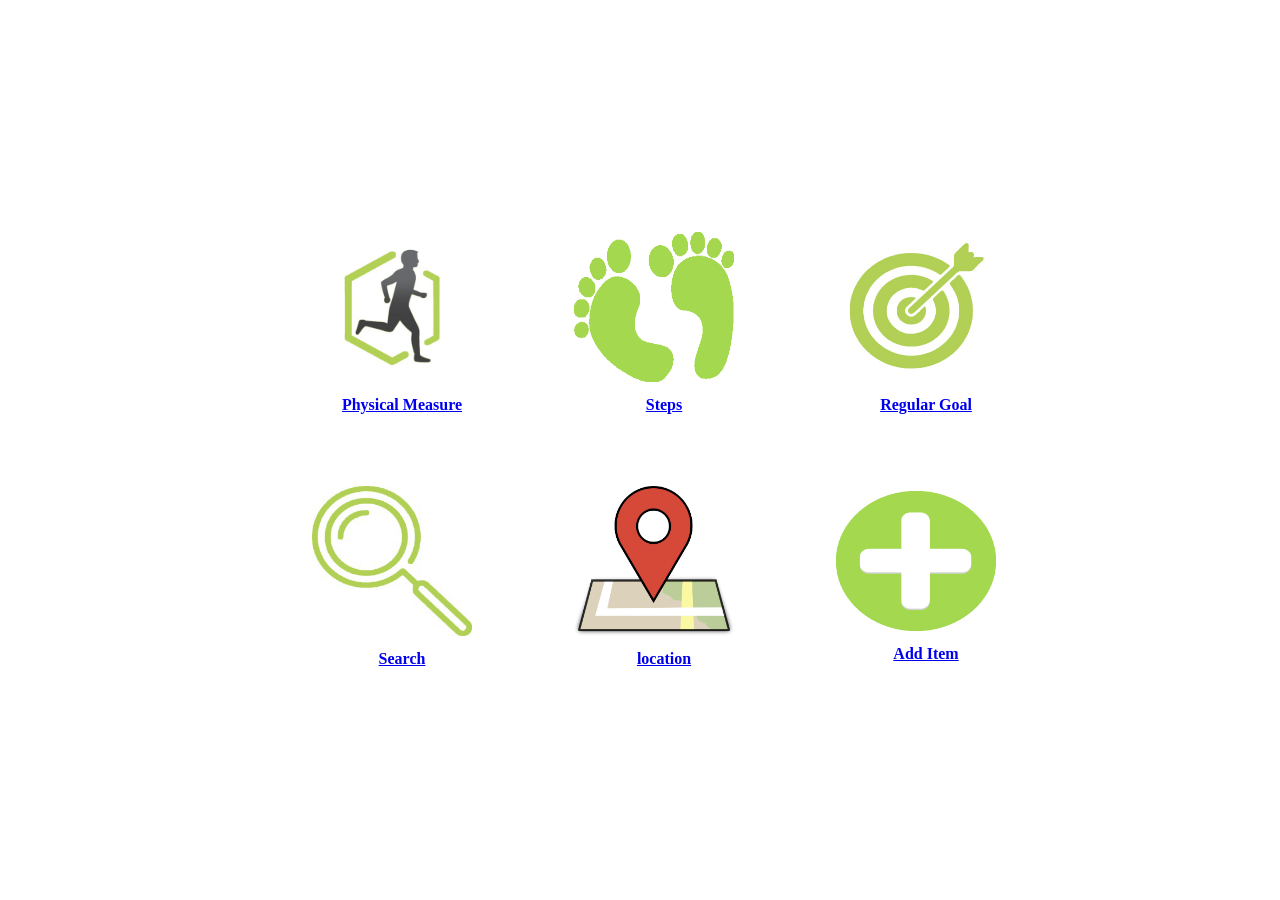
<file: Project/index.html>
<!DOCTYPE html>
<html>
<head>
<title>Health System</title>
<style>
.mytable {
    width:300px;
    height:300px;
/*    background-color:#d9d9d9;*/
    position:fixed;
    margin-left:-380px; /* half of width */
    margin-top:-250px;  /* half of height */
    top:50%;
    left:50%;
}
.box{width:200px; text-align:center; font-szie:15px; padding: 10px;}
.box img {width:80%;}
.head{
	padding:20px;
	font-size: 50px;
}
th, td {
    padding: 20px;
    margin: 20px;
    text-align: center;
}
</style>
</head>
<body>
<!-- <div class="head">Welcome to Health System!</div> -->
<table class="mytable">
	<tr>
		<th><div class="box">
			<a href="404.html"><img src="physical.jpeg" width="10px" height="150px">
			<div class="box">Physical Measure</a></div>
		</div></th>
		<th><div class="box">
			<a href="steps_frame.html"><img src="step.png" width="100px" height="150px">
			<div class="box">Steps</div>
		</div></th>
		<th><div class="box">
			<a href="404.html"><img src="goal.jpeg" width="100px" height="150px">
			<div class="box">Regular Goal</div>
		</div></th>
	</tr>
	<tr>
		<th><div class="box">
			<a href="404.html"><img src="search.jpeg" width="100px" height="150px">
			<div class="box">Search</div>
		</div></th>
		<th><div class="box">
			<a href="404.html"><img src="location.jpeg" width="100px" height="150px">
			<div class="box">location</div>
		</div></th>
		<th><div class="box">
			<a href="404.html"><img src="add.png" width="100px" height="140px">
			
			<div class="box">Add Item</div>
		</div></th>
	</tr>
<table>

</body>
</html>
</file>
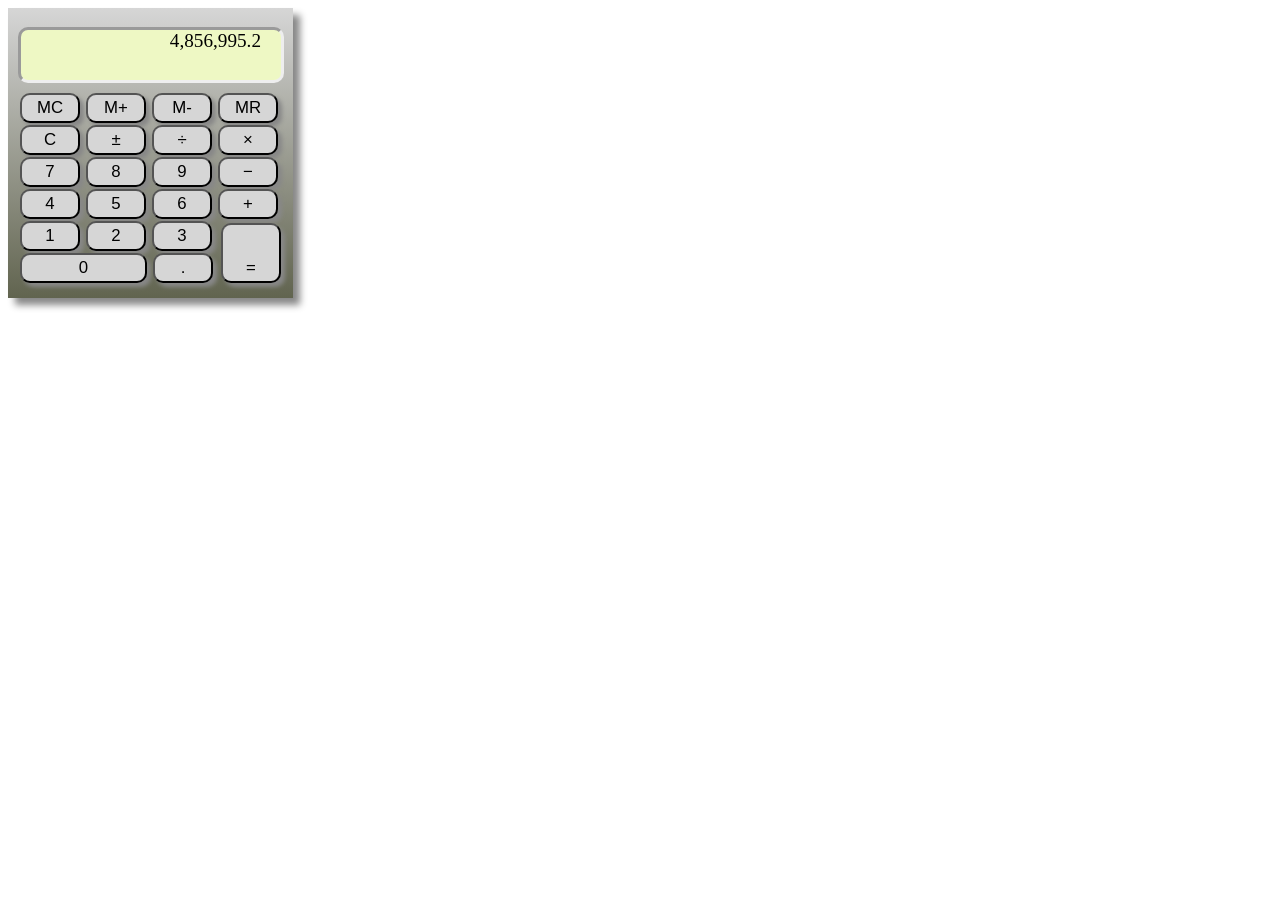
<file: HW 1/calculator.html>
<html>
  <head>
    <title>Calculator</title>
    <link rel = "stylesheet" href="calculator.css">
  </head>
  <body>
    <div class="background">
      <div class="display">
        <p class="text">4,856,995.2</p>
      </div>
      <div>
        <button class="button">MC</button>
        <button class="button">M+</button>
        <button class="button">M-</button>
        <button class="button">MR</button>
      </div>
      <div>
        <button class="button">C</button>
        <button class="button">&plusmn;</button>
        <button class="button">&divide;</button>
        <button class="button">&times;</button>
      </div>
      <div>
        <button class="button">7</button>
        <button class="button">8</button>
        <button class="button">9</button>
        <button class="button">&minus;</button>
      </div>
      <div>
        <button class="button">4</button>
        <button class="button">5</button>
        <button class="button">6</button>
        <button class="button">+</button>
      </div>
      <div>
        <button class="button">1</button>
        <button class="button">2</button>
        <button class="button">3</button>
      </div>
      <div>
        <button class="equal_button">=</button>
        <button class="zero_button">0</button>
        <button class="button">.</button>
      </div>
    </div>
  </body>
</html>
</file>
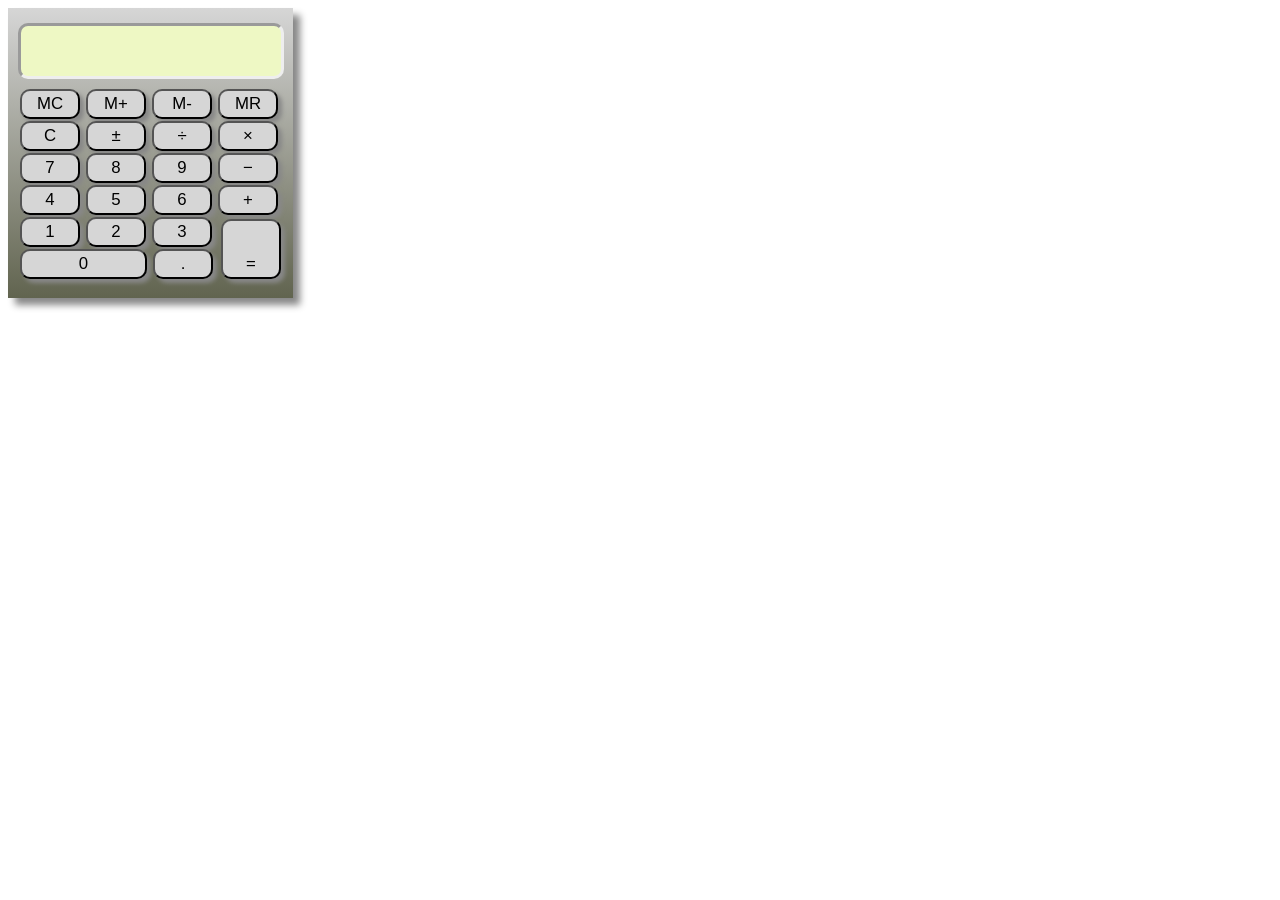
<file: HW 2/calculator.html>
<html>
  <head>
    <title>Calculator</title>
    <link rel = "stylesheet" href="calculator.css">
  </head>
  <body>
    <script src="calculator.js"></script>
    <div class="background">
      <div class="display">
        <form  class = "text">
          <text id="val" class = "val"></text></br>
          <text id="op" class = "op"></text></br>
        </form>
      <div>
        <button class="button">MC</button>
        <button class="button">M+</button>
        <button class="button">M-</button>
        <button class="button">MR</button>
      </div>
      <div>
        <button class="button"; OnClick=pressC(1);>C</button>
        <button class="button"; OnClick=pressN();>&plusmn;</button>
        <button class="button"; OnClick=pressDiv('true');>&divide;</button>
        <button class="button"; OnClick=pressMul('true');>&times;</button>
      </div>
      <div>
        <button class="button"; OnClick=pressNum('7');>7</button>
        <button class="button"; OnClick=pressNum('8');>8</button>
        <button class="button"; OnClick=pressNum('9');>9</button>
        <button class="button"; OnClick=pressSub('true');>&minus;</button>
      </div>
      <div>
        <button class="button"; OnClick=pressNum('4');>4</button>
        <button class="button"; OnClick=pressNum('5');>5</button>
        <button class="button"; OnClick=pressNum('6');>6</button>
        <button class="button"; OnClick=pressAdd('true');>+</button>
      </div>
      <div>
        <button class="button"; OnClick=pressNum('1');>1</button>
        <button class="button"; OnClick=pressNum('2');>2</button>
        <button class="button"; OnClick=pressNum('3');>3</button>
      </div>
      <div>
        <button class="equal_button"; OnClick=pressEqual('false');>=</button>
        <button class="zero_button"; OnClick=pressNum('0');>0</button>
        <button class="button" OnClick=pressNum('.');>.</button>
      </div>
    </div>
  </body>
</html>
</file>
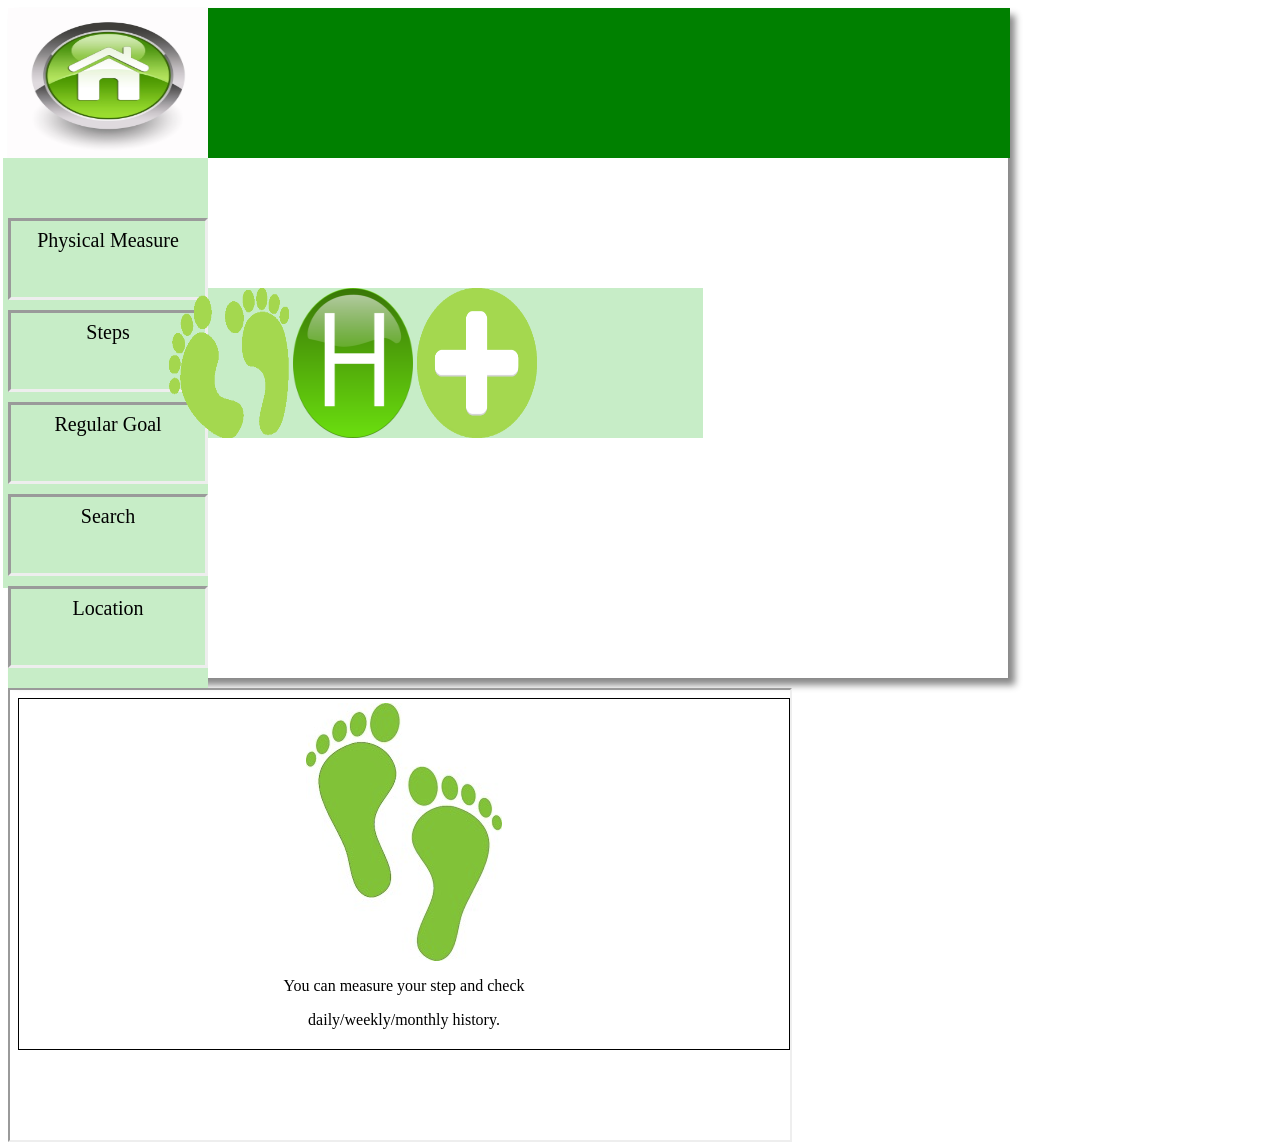
<file: Project/aaa.html>
<html>
  <head>
    <title>Calculator</title>
    <link rel = "stylesheet" href="aaa.css">
  </head>
  <body>
    <div class="background">
      <div>
        <div class="display1"> 
          <a href="index.html"><img class="display2"; src="home.jpg"; margin-left="10px"; width="120px"; height="140px";></img></a>
          <div class="display3"></div>
          <div class="display4">
            <a href="steps_frame.html"><img src="step.png"; margin-left="120px"; width="120px"; height="150px";></img></a>
            <a href="404.html"><img src="history.png"; width="120px"; height="150px";></img></a>
            <a href="404.html"> <img src="add.png"; width="120px"; height="150px";></img></a>
            <!-- <button class="button2">a</button> -->
            </div>
          <div class="display3"></div>
        </div>

      <div class="display5">
		<ul>
		  <li><a href="404.html">Physical Measure</a></li>
		  <li><a href="aaa.html">Steps</a></li>
 		  <li><a href="404.html">Regular Goal</a></li>
		  <li><a href="404.html">Search</a></li>
		  <li><a href="404.html">Location</a></li>
		</ul>
      </div>
      <iframe src="web.html"; style='width: 780px; height:450px; margin-left:0px;'></iframe>
    </div>
  </body>
</html>
</file>
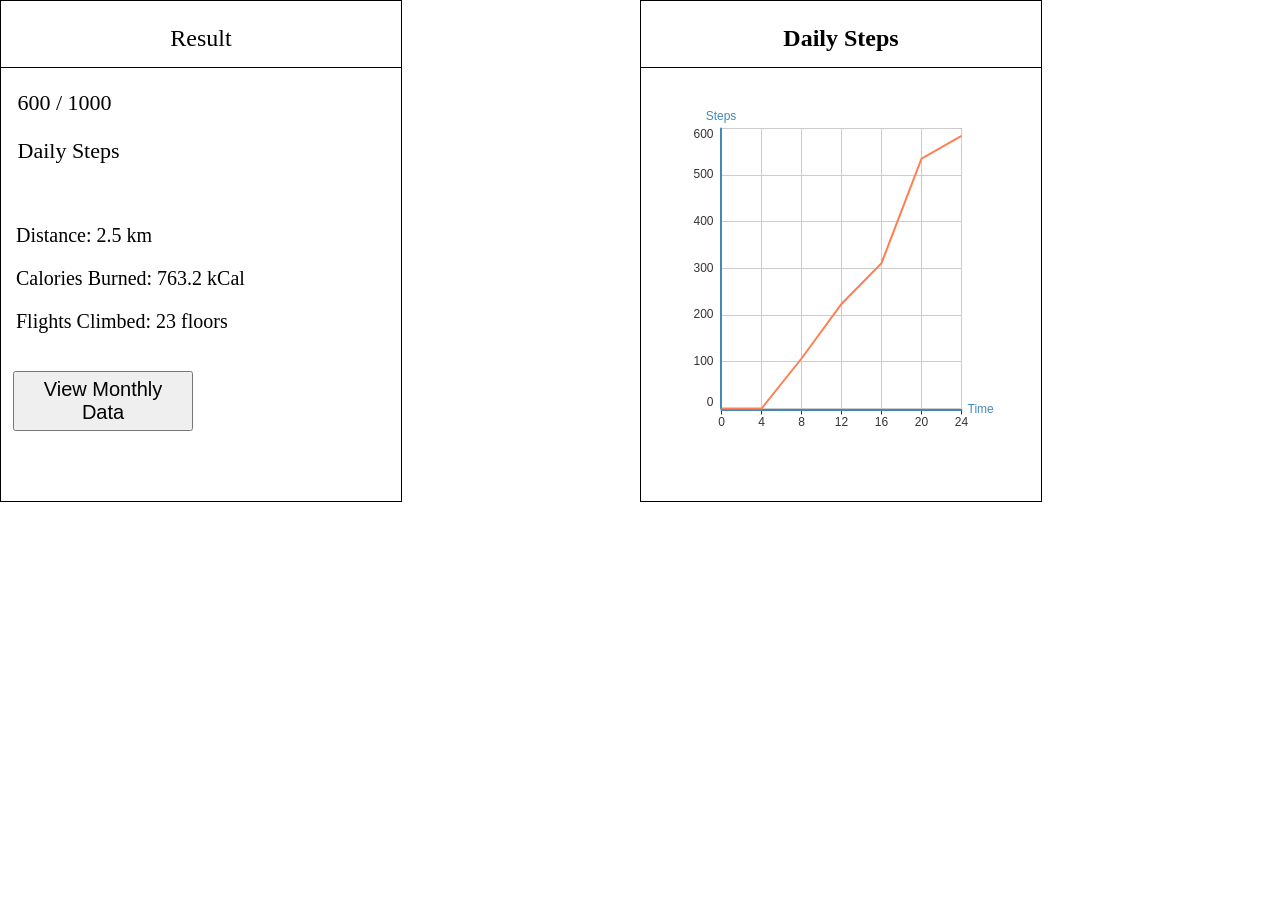
<file: Project/steps_content.html>
<html>

<style type="text/css">

.picshow {
    background-color: white;
    border:1px solid;
    align-content: center;
    align-items: center;
    align-self: center;
    text-align: center;


    width: 500px;
    height: 340px;

}

.word{
    font-size: 36px;
    font-weight: bold;
    margin: 20px;
}

#step_content{
     background-color: white;}

button {
	height: 60px;
	width: 180px;
	font-size: 20px;
}

</style>
<script src="http://www.w3schools.com/lib/w3data.js"></script>
<script>
w3IncludeHTML();
</script>
<div  w3-include-html="index.html"></div>



<script src="js/jquery.js" type="text/javascript"></script>
<script src="js/echarts-all.js" type="text/javascript"></script> 
<script type="text/javascript">

$(document).ready(function(){

var chart1=echarts.init(document.getElementById("con1")); //显示区域的id

option = {
    title : {
        text: '' //标题
    },
    tooltip : {
        trigger: 'axis',
        padding: 10, 
        formatter:function(params,ticket,callback){
        console.log(params[0].dataIndex);
        var imgindex=params[0].dataIndex;
        var txt=params[0].value+"<br/>";
      return txt;
    }

    },
  
    toolbox: {
        show : false,
        feature : {
            mark : {show: true},
            dataView : {show: true, readOnly: false},
            magicType : {show: true, type: ['line', 'bar']},
            restore : {show: true},
            saveAsImage : {show: true}
        }
    },

    xAxis : [
        {
            name: 'Time',
            type : 'category',
            boundaryGap : false,
            data : ['0','4','8','12','16','20','24'] 
        }
    ],
    yAxis : [
        {   
            name: "Steps",
            type : 'value',
            scale: true,
            axisLabel : {
                formatter: '{value}' 
            }

        }
    ],

    series : [
        {
            name:'',
            type:'line',
            data: [ 0, 0, 110,  230, 320, 550, 600 ],

            // markLine : {
            //     data : [
            //         {type : 'average', name: 'Average'}
            //     ]
            // }
        }
    ]
};
chart1.setOption(option);
});
</script>


<div >
<div id="step_content" style="width:400px; height:500px; text-align:left; border:solid 1px; position:absolute;top:0%;left:0%;">
<div id="step_content" style="text-align: center; font-size: 24px; vertical-align: left; height: 41.5px; border-bottom:solid 1px;"><p>Result</p></div>
<p style="font-size: 22px;"> &nbsp;&nbsp;&nbsp;600 / 1000 </p>
<p style="font-size: 22px;"> &nbsp;&nbsp;&nbsp;Daily Steps </p>
<br>
<p style="font-size: 20px;"> &nbsp;&nbsp;&nbsp;Distance: 2.5 km </p>
<p style="font-size: 20px;"> &nbsp;&nbsp;&nbsp;Calories Burned: 763.2 kCal </p>
<p style="font-size: 20px;"> &nbsp;&nbsp;&nbsp;Flights Climbed: 23 floors </p>
<br>
&nbsp;&nbsp;&nbsp;<button onclick="window.location.href='steps_content_history.html' ">View Monthly Data</button>
</div>


<div id="step_content" style=" font-size: 22px; font-weight: bolder; text-align: center; width:400px; height:500px; border:black solid 1px; position:absolute;top:0%;left:50%;">
    <div id="step_content" style="text-align: center; font-size: 24px; vertical-align: left; height: 41.5px; border-bottom:solid 0px;"><p>Daily Steps</p></div>

<div id="con1" style=" width:400px; height:400px;border-top:black solid 1px;">
</div>
</div>
</div>


























</html>
</file>
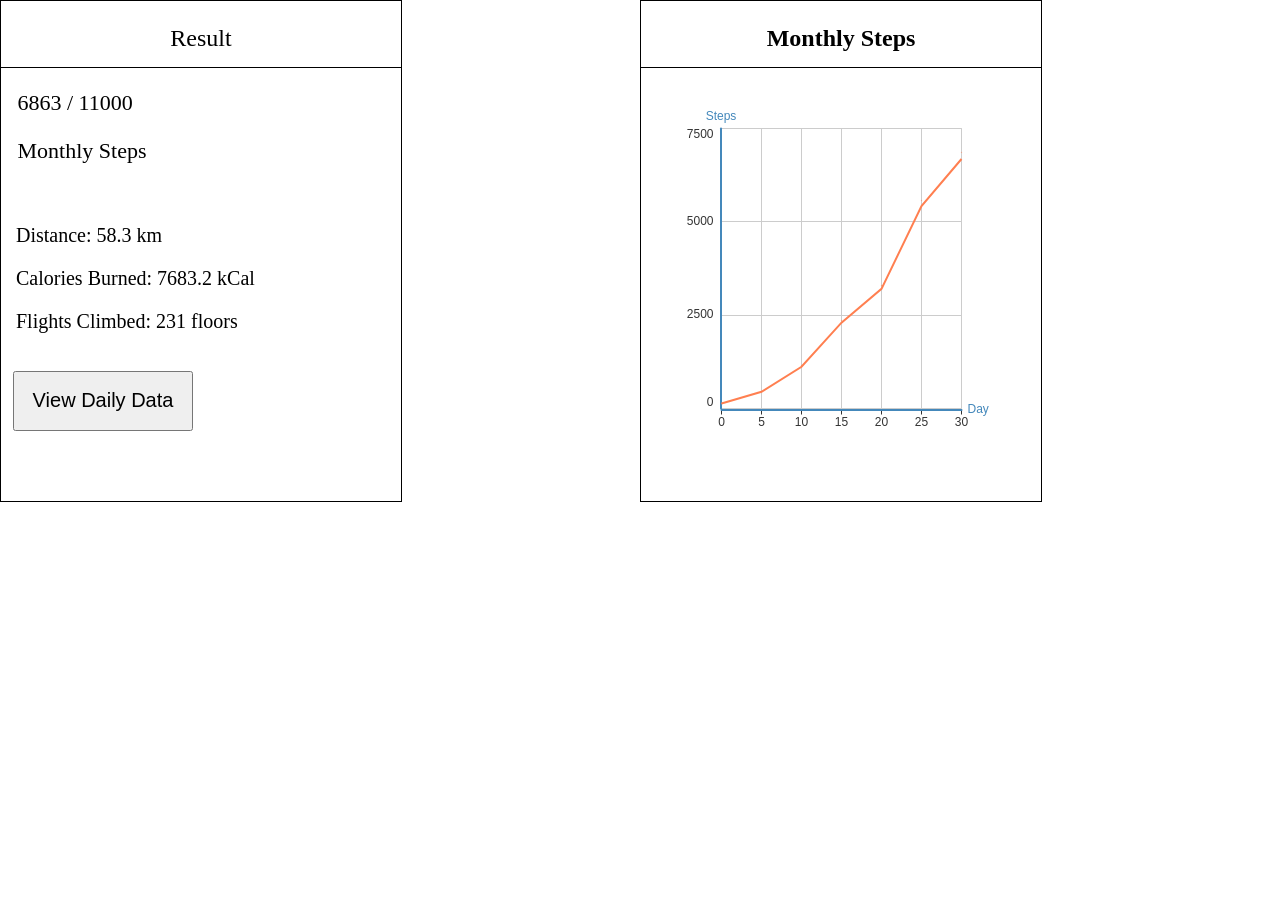
<file: Project/steps_content_history.html>
<html>

<style type="text/css">

.picshow {
    background-color: white;
    border:1px solid;
    align-content: center;
    align-items: center;
    align-self: center;
    text-align: center;


    width: 500px;
    height: 340px;

}

.word{
    font-size: 36px;
    font-weight: bold;
    margin: 20px;
}

#step_content{
     background-color: white;}

button {
	height: 60px;
	width: 180px;
	font-size: 20px;
}

</style>
<script src="http://www.w3schools.com/lib/w3data.js"></script>
<script>
w3IncludeHTML();
</script>
<div  w3-include-html="index.html"></div>



<script src="js/jquery.js" type="text/javascript"></script>
<script src="js/echarts-all.js" type="text/javascript"></script> 
<script type="text/javascript">

$(document).ready(function(){

var chart1=echarts.init(document.getElementById("con1")); //显示区域的id

option = {
    title : {
        text: '' //标题
    },
    tooltip : {
        trigger: 'axis',
        padding: 10, 
        formatter:function(params,ticket,callback){
        console.log(params[0].dataIndex);
        var imgindex=params[0].dataIndex;
        var txt=params[0].value+"<br/>";
      return txt;
    }

    },
  
    toolbox: {
        show : false,
        feature : {
            mark : {show: true},
            dataView : {show: true, readOnly: false},
            magicType : {show: true, type: ['line', 'bar']},
            restore : {show: true},
            saveAsImage : {show: true}
        }
    },

    xAxis : [
        {
            name: 'Day',
            type : 'category',
            boundaryGap : false,
            data : ['0','5','10','15','20','25','30'] 
        }
    ],
    yAxis : [
        {   
            name: "Steps",
            type : 'value',
            scale: true,
            axisLabel : {
                formatter: '{value}' 
            }

        }
    ],

    series : [
        {
            name:'',
            type:'line',
            data: [ 132, 458, 1146, 2360,  3290,  5570,   6863 ],

            // markLine : {
            //     data : [
            //         {type : 'average', name: 'Average'}
            //     ]
            // }
        }
    ]
};
chart1.setOption(option);
});
</script>


<div >
<div id="step_content" style="width:400px; height:500px; text-align:left; border:solid 1px; position:absolute;top:0%;left:0%;">
<div id="step_content" style="text-align: center; font-size: 24px; vertical-align: left; height: 41.5px; border-bottom:solid 1px;"><p>Result</p></div>
<p style="font-size: 22px;"> &nbsp;&nbsp;&nbsp;6863 / 11000 </p>
<p style="font-size: 22px;"> &nbsp;&nbsp;&nbsp;Monthly Steps </p>
<br>
<p style="font-size: 20px;"> &nbsp;&nbsp;&nbsp;Distance: 58.3 km </p>
<p style="font-size: 20px;"> &nbsp;&nbsp;&nbsp;Calories Burned: 7683.2 kCal </p>
<p style="font-size: 20px;"> &nbsp;&nbsp;&nbsp;Flights Climbed: 231 floors </p>
<br>
&nbsp;&nbsp;&nbsp;<button onclick="window.location.href='steps_content.html' ">View Daily Data</button>
</div>


<div id="step_content" style=" font-size: 22px; font-weight: bolder; text-align: center; width:400px; height:500px; border:black solid 1px; position:absolute;top:0%;left:50%;">
    <div id="step_content" style="text-align: center; font-size: 24px; vertical-align: left; height: 41.5px; border-bottom:solid 0px;"><p>Monthly Steps</p></div>
<div id="con1" style=" width:400px; height:400px;border-top:black solid 1px;">
</div>
</div>
</div>


























</html>
</file>
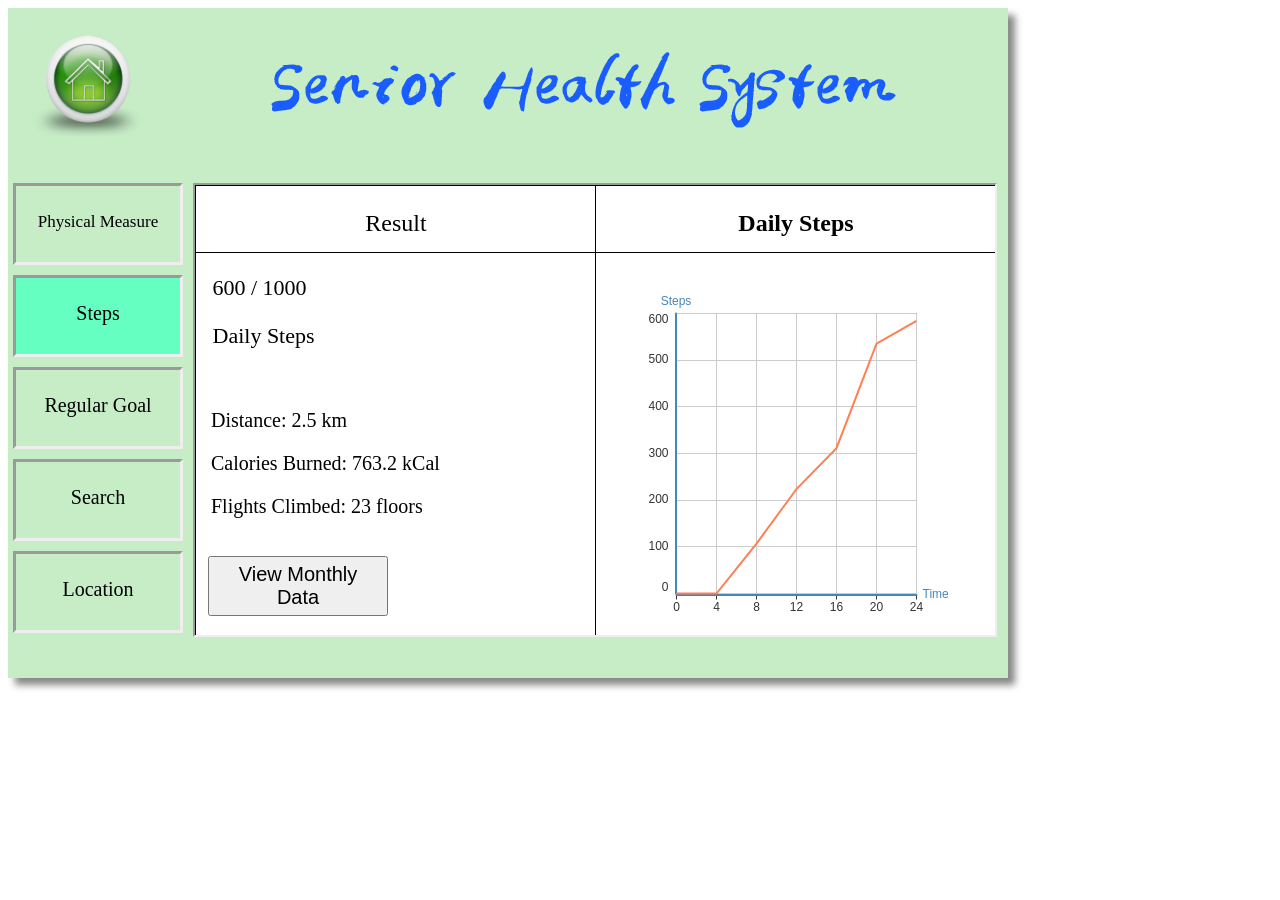
<file: Project/steps_frame.html>
<html>
  <head>
    <title>Steps</title>
    <link rel = "stylesheet" href="stepPage.css">
  </head>
  <body>
    <div id="background">
    
      <!-- Top Bar Section-->
      <div>          
       <div id="TopBar">         
         <div class="TopBarElement" id="HomeIconSection" >
         <a href="index.html">
         <img  id="HomeIcon" src="home.png" title="Back to home page"  ></img></a>
         </div>
          
         <div class="TopBarElement" id="TitleBar" >
         <img src="Title.png"></img>
              <!-- <h1>Senior Health System</h1> -->
         </div>      
              
      </div>
      
   <div id="MainSection">
      <!-- Side Bar Section-->
        <div class="mainSection" id="SideBar">
		<ul>
		  <li><a href="404.html"; style="font-size:17px">Physical Measure</a></li>
		  <li><a style="background-color: #66ffc2;";href="step_frame.html">Steps</a></li>
 		  <li><a href="404.html">Regular Goal</a></li>
		  <li><a href="404.html">Search</a></li>
		  <li><a href="404.html">Location</a></li>
		</ul>
        </div>
        

        
      
      <!-- Main Content Section-->
      <div class="mainSection" id="Content">
      <iframe src="steps_content.html"; style='width: 800px; height:450px; margin-left:0px;'>      </iframe>
      
      <!--<iframe src="steps_content.html"; style='width: 785px; height:510px; margin-bottom:-50px;'></iframe>-->
      
      </div>
    </div>
    
    
  </div>
   
  </body>
</html>
</file>
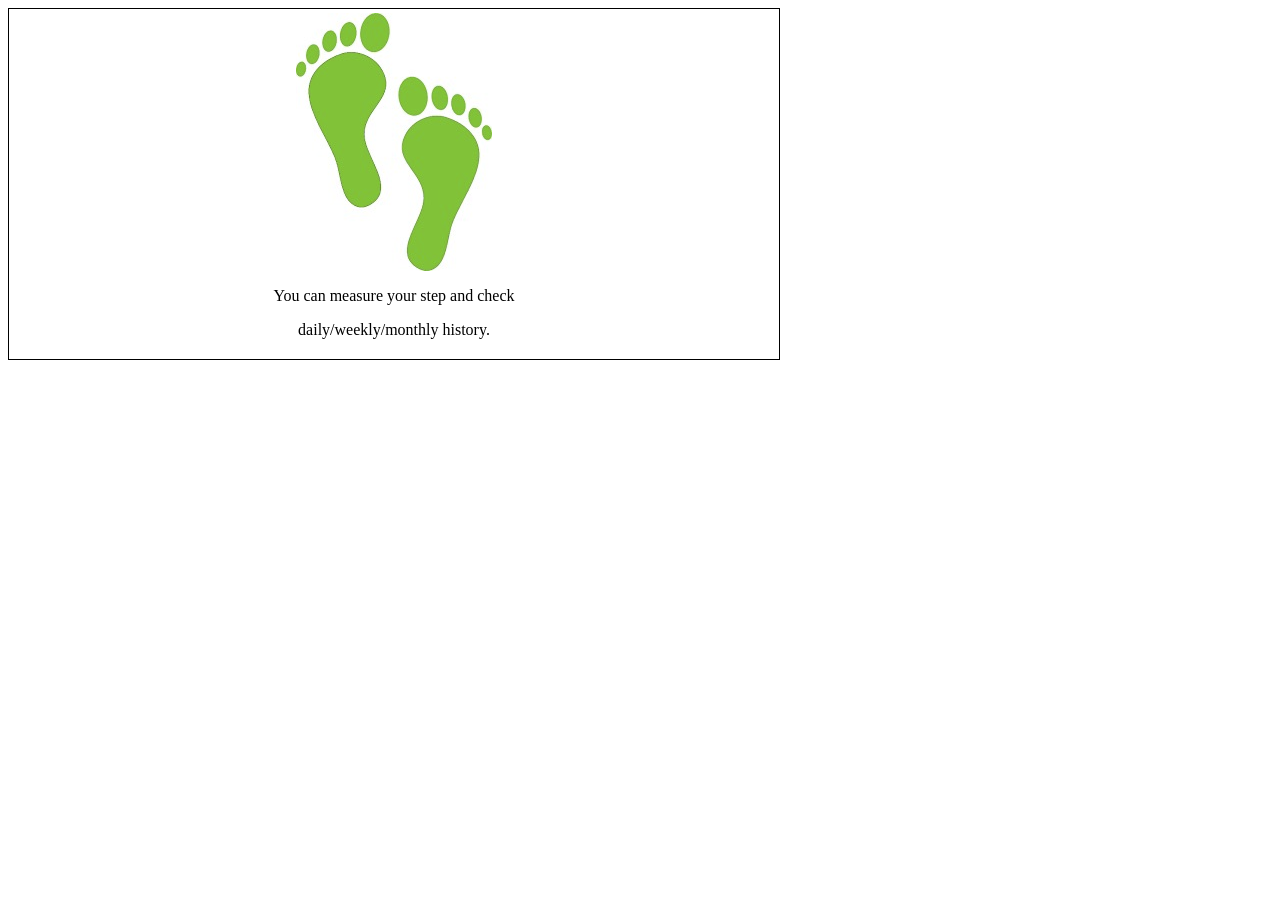
<file: Project/web.html>
<html>

<style type="text/css">

.picshow {
	background-color: white;
	border:1px solid;
	align-content: center;
	align-items: center;
	align-self: center;
	text-align: center;


	width: 770px;
	height: 350px;

}

.word{
    font-size: 36px;
    font-weight: bold;
    margin: 20px;
}

</style>

<div class="picshow">
<img src="Steps.jpeg"/>
<p>You can measure your step and check </p>
<p>daily/weekly/monthly history.</p>
</div>
</html>
</file>
<file: HW 1/calculator.css>
div
{
  display: inline-block;
}

.background
{
  background: linear-gradient(#d6d6d6, #61644f);
  width:265px;
  height:270px;
  padding:10px;
  box-shadow: 7px 7px 7px #888888;
}

.display
{
  margin-top:-10px;

}

.text
{
  width:260px;
  height:50px;
  background-color:#eef8c4;
  border-radius:10px;
  border-style:inset;
  margin-bottom:10px;
  font-size:120%;
  text-align:right;
  text-indent:20px;
  direction:rtl;
  overflow : hidden;
}

button
{
  width: 60px;
  height: 30px;
  border-radius: 10px;
  font-size:105%;
  border-sytle:onset;
  background-color:#d6d6d6;
  font-family: sans-serif;
  margin-left:2px;
  margin-bottom:2px;
  box-shadow: 4px 4px 4px #888888;
}

button:hover {
    background: linear-gradient(#61644f, #a9a9a9);
    color: white;
}

button:active {
  background: linear-gradient(#FDFEFE, #154360);
}

button.equal_button
{
  height: 60px;
  float:right;
  margin-left:8px;
  margin-top:-30px;
  padding-top:30px;
}

button.zero_button
{
  width: 127px;
}
</file>
<file: HW 2/calculator.css>
div
{
  display: inline-block;
}

.background
{
  background: linear-gradient(#d6d6d6, #61644f);
  width:265px;
  height:270px;
  padding:10px;
  box-shadow: 7px 7px 7px #888888;
}

.display
{
  margin-top:5px;
}

.text
{
  width:260px;
  height:50px;
  background-color:#eef8c4;
  border-radius:10px;
  border-style:inset;
  margin-bottom:10px;
  font-size:120%;
  text-align:right;
  text-indent:20px;
/*   direction:rtl; */
  overflow : hidden;
}

button
{
  width: 60px;
  height: 30px;
  border-radius: 10px;
  font-size:105%;
  border-sytle:onset;
  background-color:#d6d6d6;
  font-family: sans-serif;
  margin-left:2px;
  margin-bottom:2px;
  box-shadow: 4px 4px 4px #888888;
}

button:hover {
    background: linear-gradient(#61644f, #a9a9a9);
    color: white;
}

button:active {
  background: linear-gradient(#FDFEFE, #154360);
}

button.equal_button
{
  height: 60px;
  float:right;
  margin-left:8px;
  margin-top:-30px;
  padding-top:30px;
}

button.zero_button
{
  width: 127px;
}

.val
{
  margin-right:10px;
}

.op
{
  margin-right:100px;
}
</file>
<file: Project/aaa.css>
/**div
{
  display: inline-block;
}**/

.background
{
  /*background: linear-gradient(#d6d6d6, #61644f);*/
  width:1000px;
  height:670px;
  
  box-shadow: 7px 7px 7px #888888;
}

.display1
{
/*   margin-top:-10px;
  margin-left:-10px; */
  width:1002px;
  height:150px;
  background:green;
}

.display2
{

  width:200px;
  height:150px;
  background:#C7EDC7;
}

.display3
{
  margin-left:-5px;
  width:50px;
  height:150px;
  background:#C7EDC7;
}
.display4
{
  margin-left:-5px;
  margin-top:-20px; 
  
  width:700px;
  height:150px;
  text-align: center;
  vertical-align: middle;
  line-height: 150px;       /* the same as your div height */
  background:#C7EDC7;
  
}

.display5
{
  margin-top:0px;
  padding-top:60px;
  width:200px;
  height:470px;
  background:#C7EDC7;
}

button
{
  margin-left:14px;
  /*margin-top:20px;*/
  width: 170px;
  height: 60px;
  /*border-radius: 10px;*/
  font-size:120%;
  /*border-sytle:onset;*/
  background-color:#C7EDC7;
  /*font-family: sans-serif;*/
  
  /*box-shadow: 4px 4px 4px #888888;*/
}

.button2
{
  /*margin-top:20px;*/
  padding-top:108px;
  width:115px;
  height:15px;
}
  
ul {
    list-style-type: none;
    margin: 0;
    padding: 0;
    width: 200px;
    background-color: C7EDC7;
}

li a {
    margin-bottom:10px;
    display: block;
    color: #000;
    padding: 8px 8px;
    height:60px;
    text-align: center;
    font-size:20px;
    text-decoration: none;
    border-style: inset;
}

li a:hover {
    background-color: #555;
    color: white;
}

#TitleBar{
  width:8002px;
  height:150px;
  text-align: center;
  vertical-align: middle;
   line-height: 150px;  */  
  background:red;
}

#HomeIcon{
  width:200px;
  height:150px;
  margin-left:10px;
  /**background:#C7EDC7;**/

}
</file>
<file: Project/stepPage.css>
@charset "utf-8";
/* CSS Document */
.TopBarElement{
	float: left;
	margin: 10px;
	display: inline-block;
	height: 150px;
	
}

.mainSection{
	display: inline-block;
	margin: 5px;
	float: left;
}


#background
{
  /*background: linear-gradient(#d6d6d6, #61644f);*/
  width:1000px;
  height:670px;
  background:#C7EDC7;
  box-shadow: 7px 7px 7px #888888;
}

#HomeIconSection{
	/**background:red;**/
	}
	
#HomeIcon{
width:120px; 
height:123px;
margin-left:10px;
}

	
#TitleBar{
  text-align: center;
  vertical-align: middle;
  line-height: 120px;  
  /**background:white;**/
  width:800px
}


#SideBar{
	/**background:red;**/
    background:#C7EDC7;
	}



ul {
    list-style-type: none;
    margin: 0;
    padding: 0;
    width: 170px;
    background-color: #C7EDC7;
}

li a {
    /**
    display: block;
    color: #000;
    padding: 8px 8px;
    height:60px;
    text-align: center;
    font-size:20px;
    text-decoration: none;
    border-style: inset;**/
	
	margin-bottom:10px;
	margin-bottom:10px;
    display: block;
    color: #000;
    padding: 8px 8px;
    height:60px;
    text-align: center;
    font-size:20px;
    text-decoration: none;
    border-style: inset;
	line-height: 55px;
	
}

li a:hover {
    background-color: #555;
    color: white;
}
</file>
